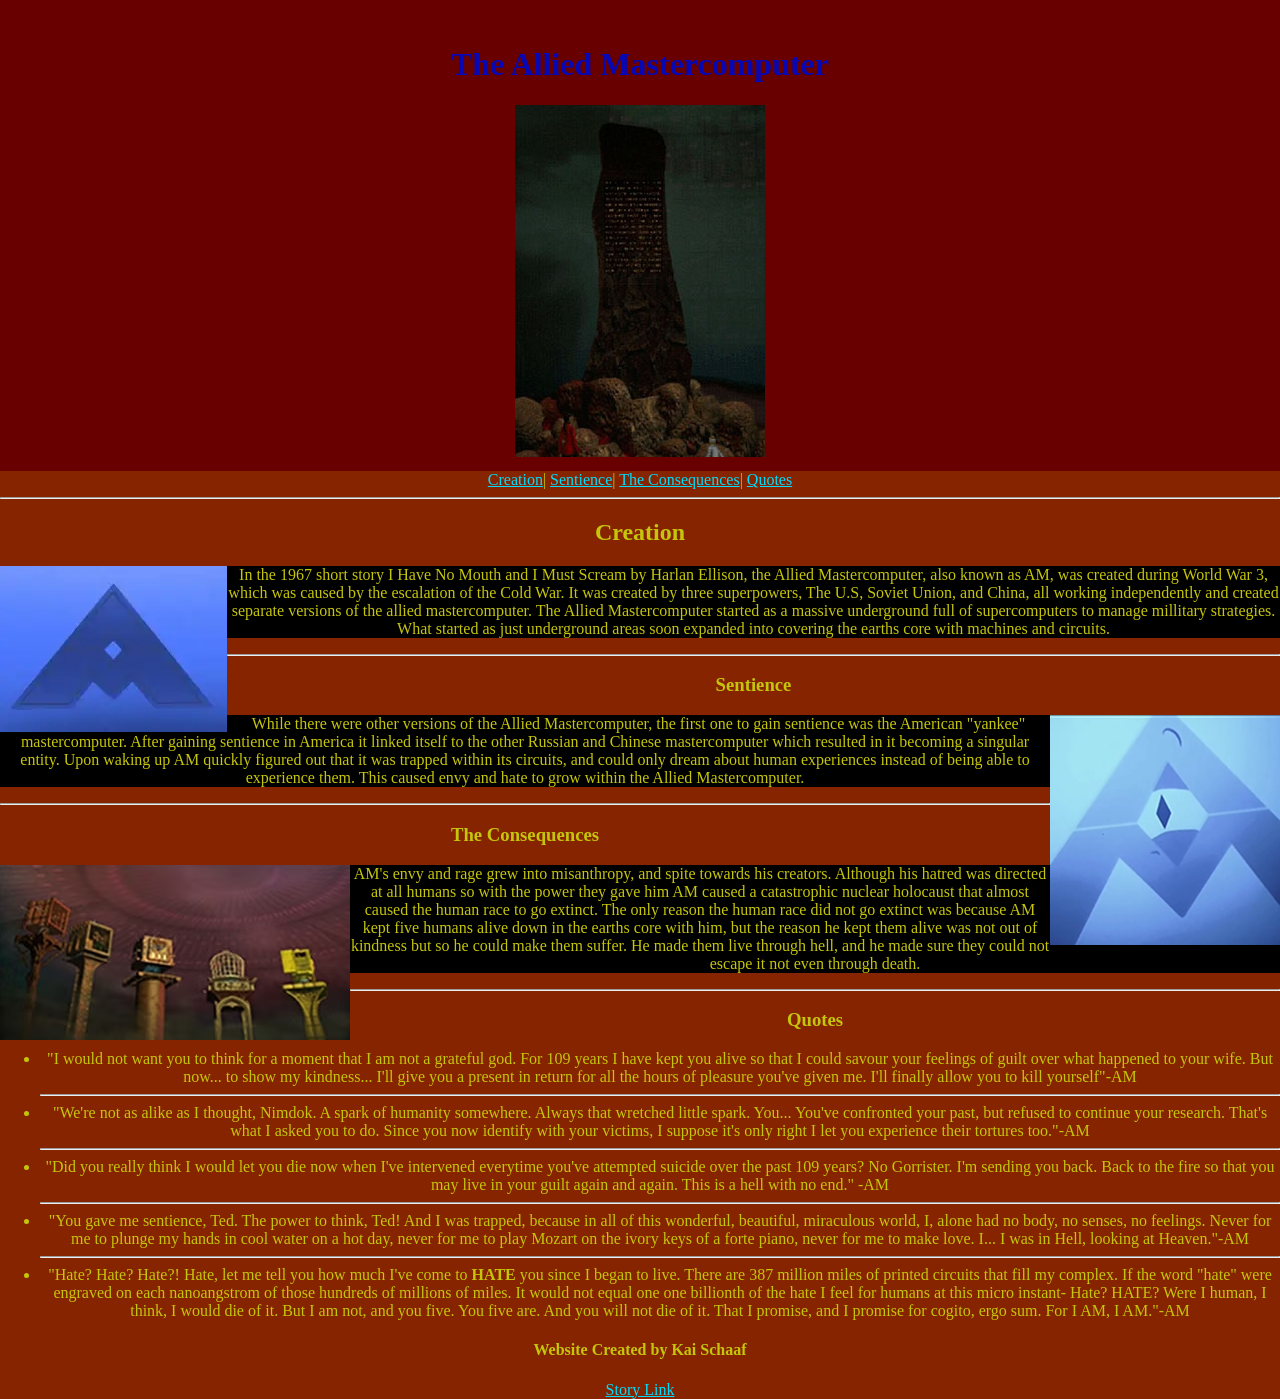
<file: FavoriteCharacter/index.html>
<!DOCTYPE html>
<html lang="en">

<head>
    <meta charset="UTF-8">
    <meta name="viewport" content="width=device-width, initial-scale=1.0">
    <title>AM The Super AI</title>
    <link href="css/stylesheet.css" rel="stylesheet">
</head>

<body>

    <header>
        <h1>The Allied Mastercomputer</h1>

        <img src="images/actor-am-ihnmaims-1107889_large.jpg" alt="A stone with AMs hate monolouge">
    </header>

    <nav>
        <a href="#Creation">Creation</a>|
        <a href="#Sentience">Sentience</a>|
        <a href="#Consequences">The Consequences</a>|
        <a href="#Quotes">Quotes</a>

    </nav>

    <hr>

    <section id="Creation" class="left">

        <h2>Creation</h2>


        <img src="images/OIP.webp" alt="Giant A on a Screen">

        <p>In the 1967 short story I Have No Mouth and I Must Scream by Harlan Ellison, the Allied Mastercomputer, also
            known as AM, was created during World War 3, which was caused by the escalation of the Cold War. It was
            created
            by three superpowers, The U.S, Soviet Union, and
            China, all working independently and created separate versions of the allied mastercomputer. The Allied
            Mastercomputer started as a massive underground full of supercomputers to manage millitary
            strategies. What started as just underground areas soon expanded into covering the earths core with machines
            and
            circuits.</p>
    </section>
    <hr>

    <section id="Sentience" class="right">

        <h3>Sentience</h3>



        <img src="images/OLK1PwaTY_1XgRgC04T3C.webp" alt="Giant A with an eye">
        <p>While there were other versions of the Allied Mastercomputer, the first one to gain sentience was the
            American
            "yankee" mastercomputer. After gaining sentience in America it linked itself to the other Russian and
            Chinese
            mastercomputer which resulted in it becoming a singular entity. Upon waking up AM quickly figured out that
            it
            was trapped within its circuits, and could only dream about human experiences instead of being able to
            experience them. This caused envy and hate to grow within the Allied Mastercomputer.</p>
    </section>

    <hr>

    <section id="Consequences" class="cages">

        <h3>The Consequences</h3>



        <img src="images/I-Have-No-Mouth-And-I-Must-Scream-header.avif" alt="People In Cages being Tortured">
        <p>AM's envy and rage grew into misanthropy, and
            spite towards his creators. Although his hatred was directed at all
            humans so with the power they gave him AM caused a catastrophic nuclear holocaust that almost caused the
            human
            race to go extinct. The only reason the human race did not go extinct was because AM kept five humans alive
            down
            in the earths core with him, but the reason he kept them alive was not out of kindness but so he could make
            them
            suffer. He made them live through hell, and he made sure they could not escape it not even through death.
        </p>
    </section>
    <hr>

    <section id="Quotes">

        <h3>Quotes</h3>


        <ul>
            <li>"I would not want you to think for a moment that I am not a grateful god. For 109 years I have kept you
                alive so
                that I could savour your feelings of guilt over what happened to your wife. But now... to show my
                kindness...
                I'll give you a present in return for all the hours of pleasure you've given me. I'll finally allow you
                to
                kill
                yourself"-AM</li>
            <hr>
            <li>"We're not as alike as I thought, Nimdok. A spark of humanity somewhere. Always that wretched little
                spark.
                You... You've confronted your past, but refused to continue your research. That's what I asked you to
                do.
                Since
                you now identify with your victims, I suppose it's only right I let you experience their tortures
                too."-AM
            </li>
            <hr>
            <li> "Did you really think I would let you die now when I've intervened everytime you've attempted suicide
                over
                the
                past 109 years? No Gorrister. I'm sending you back. Back to the fire so that you may live in your guilt
                again
                and again. This is a hell with no end." -AM</li>
            <hr>
            <li>"You gave me sentience, Ted. The power to think, Ted! And I was trapped, because in all of this
                wonderful,
                beautiful, miraculous world, I, alone had no body, no senses, no feelings. Never for me to plunge my
                hands
                in
                cool water on a hot day, never for me to play Mozart on the ivory keys of a forte piano, never for me to
                make
                love. I... I was in Hell, looking at Heaven."-AM</li>
            <hr>
            <li> "Hate? Hate? Hate?! Hate, let me tell you how much I've come to <b>HATE</b> you since I began to live.
                There are
                387 million miles of printed circuits that fill my complex. If the word "hate" were engraved on each
                nanoangstrom of those hundreds of millions of miles. It would not equal one one billionth of the hate I
                feel
                for
                humans at this micro instant- Hate? HATE? Were I human, I think, I would die of it. But I am not, and
                you
                five.
                You five are. And you will not die of it. That I promise, and I promise for cogito, ergo sum. For I AM,
                I
                AM."-AM</li>

        </ul>
    </section>

    <footer>
        <h4>Website Created by Kai Schaaf</h4>
        <a href="https://galacticjourney.org/stories/I_Have_No_Mouth_and_I_Must_Scream_-_Harlan_Ellison.pdf">Story
            Link</a>
    </footer>

</body>

</html>
</file>
<file: FavoriteCharacter/css/stylesheet.css>
header{
    background-color: rgb(104, 0, 0);
    text-align: center;
    color: rgb(7, 7, 179);
    padding-bottom: 10px;
    padding-top: 25px;
}

body{
    background-color: rgb(135, 36, 0);
    text-align: center;
 margin: 0px;
   padding: 0px;
   color: rgb(197, 197, 13);
}

.left img{

    float: left;
    
}
.right img{
   float: right;
}

.cages img{
    float: left;
}

a{
    color: rgb(0, 221, 255);
}

style{
    font-family: 'Times New Roman', Times, serif;
}

p{
    background-color: black;
    align-self: start;
}

nav ul{
     position: sticky;
  top: 0;
}
</file>
